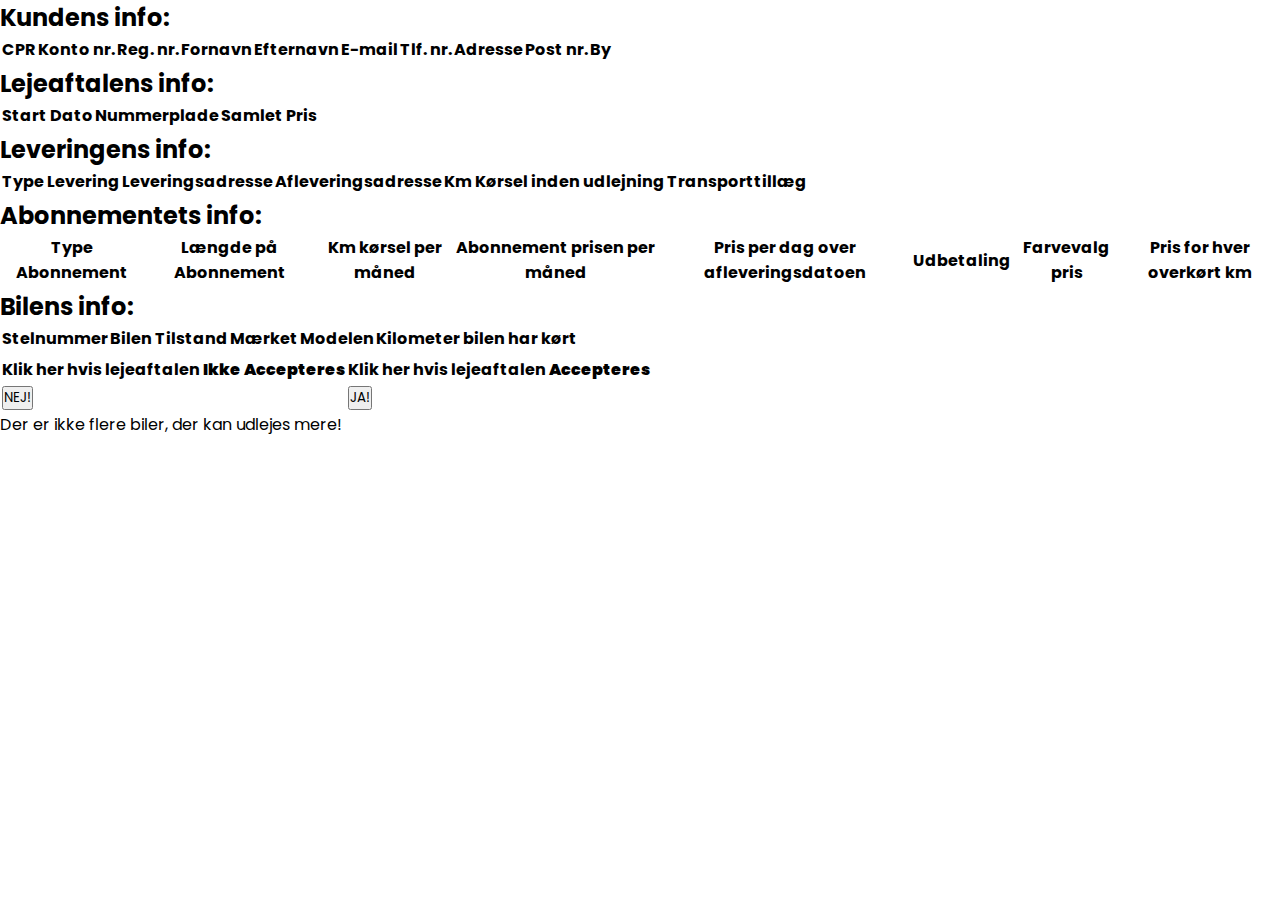
<file: src/main/resources/templates/RegistrerLejeAftale.html>
<!DOCTYPE html>
<html lang="en">
<head>
    <meta charset="UTF-8">
    <title>Data Admin registerer lejeaftaler fra BilAbonnement.dk</title>
    <link rel="stylesheet" href="style.css">
    <link href="https://fonts.googleapis.com/css?family=Poppins:100,200,300,400,600,700&display=swap" rel="stylesheet">
    <link rel="stylesheet" href="https://stackpath.bootstrapcdn.com/font-awesome/4.7.0/css/font-awesome.min.css">
</head>
<body>
    <form method="GET" action="/Admin/RegistrerAftale/deleteAftale" id="deleteAftale"></form>
    <form method="GET" action="/Admin/RegistrerAftale/createAftale" id="createAftale"></form>

    <section>
        <div th:if="${lejeaftale != null}">
            <h2>Kundens info:</h2>
            <table>
                <tr>
                    <th>CPR</th>
                    <th>Konto nr.</th>
                    <th>Reg. nr.</th>
                    <th>Fornavn</th>
                    <th>Efternavn</th>
                    <th>E-mail</th>
                    <th>Tlf. nr.</th>
                    <th>Adresse</th>
                    <th>Post nr.</th>
                    <th>By</th>
                </tr>
                <tr>
                    <td th:text="${lejeaftale.getKunden().getCprnumber()}"></td>
                    <td th:text="${lejeaftale.getKunden().getKontoNum()}"></td>
                    <td th:text="${lejeaftale.getKunden().getRegNum()}"></td>
                    <td th:text="${lejeaftale.getKontakt().getFirstName()}"></td>
                    <td th:text="${lejeaftale.getKontakt().getLastName()}"></td>
                    <td th:text="${lejeaftale.getKontakt().getEmail()}"></td>
                    <td th:text="${lejeaftale.getKontakt().getMobilNumber()}"></td>
                    <td th:text="${lejeaftale.getKontakt().getAddress()}"></td>
                    <td th:text="${lejeaftale.getKontakt().getPostnr()}"></td>
                    <td th:text="${lejeaftale.getKontakt().getCity()}"></td>
                </tr>
            </table>

            <h2>Lejeaftalens info:</h2>
            <table>
                <tr>
                    <th>Start Dato</th>
                    <th>Nummerplade</th>
                    <th>Samlet Pris</th>
                </tr>
                <tr>
                    <td th:text="${lejeaftale.displayStartDate()}"></td>
                    <td th:text="${lejeaftale.getNumberplate()}"></td>
                    <td th:text="${lejeaftale.calculatePrice()} + ' kr.'"></td>
                </tr>
            </table>

            <h2>Leveringens info:</h2>
            <table>
                <tr>
                    <th>Type Levering</th>
                    <th>Leveringsadresse</th>
                    <th>Afleveringsadresse</th>
                    <th>Km Kørsel inden udlejning</th>
                    <th>Transporttillæg</th>
                </tr>
                <tr>
                    <td th:text="${lejeaftale.getLeveringen().getType()}"></td>
                    <td th:text="${lejeaftale.getLeveringen().getLeveringsadresse()}"></td>
                    <td th:text="${lejeaftale.getLeveringen().getAfleveringsadress()}"></td>
                    <td th:text="${lejeaftale.getLeveringen().getKørselDistanceInden()}"></td>
                    <td th:text="${lejeaftale.getLeveringen().getTransportTillæg()} + ' kr.'"></td>
                </tr>
            </table>

            <h2>Abonnementets info:</h2>
            <table>
                <tr>
                    <th>Type Abonnement</th>
                    <th>Længde på Abonnement</th>
                    <th>Km kørsel per måned</th>
                    <th>Abonnement prisen per måned</th>
                    <th>Pris per dag over afleveringsdatoen</th>
                    <th>Udbetaling</th>
                    <th>Farvevalg pris</th>
                    <th>Pris for hver overkørt km</th>
                </tr>
                <tr>
                    <td th:text="${lejeaftale.getAbonnement().displayAbonnementType()}"></td>
                    <td th:text="${lejeaftale.getAbonnement().getAbonnementLængde()} + ' Måneder'"></td>
                    <td th:text="${lejeaftale.getAbonnement().getKmprMd()} + ' km/måned'"></td>
                    <td th:text="${lejeaftale.getAbonnement().getPriceprmonth()} + ' kr./måned'"></td>
                    <td th:text="${lejeaftale.getAbonnement().getAfleveringPrice()} + ' kr./dag'"></td>
                    <td th:text="${lejeaftale.getAbonnement().getUdbetaling()} + ' kr.'"></td>
                    <td th:text="${lejeaftale.getAbonnement().getXtraColorprice()} + ' kr./måned'"></td>
                    <td th:text="${lejeaftale.getAbonnement().getPriceForOverDrive()} + ' kr./km'"></td>
                </tr>
            </table>

            <h2>Bilens info:</h2>
            <table>
                <tr>
                    <th>Stelnummer</th>
                    <th>Bilen Tilstand</th>
                    <th>Mærket</th>
                    <th>Modelen</th>
                    <th>Kilometer bilen har kørt</th>
                </tr>
                <tr>
                    <td th:text="${lejeaftale.getBilen().getStelnummer()}"></td>
                    <td th:text="${lejeaftale.getBilen().getTilstand()}"></td>
                    <td th:text="${lejeaftale.getBilen().getModel().getMærke()}"></td>
                    <td th:text="${lejeaftale.getBilen().getModel().getModel()}"></td>
                    <td th:text="${lejeaftale.getBilen().getKm_kørte()}"></td>
                </tr>
            </table>

            <table>
                <tr>
                    <th>Klik her hvis lejeaftalen <strong>Ikke Accepteres</strong></th>
                    <th>Klik her hvis lejeaftalen <strong>Accepteres</strong></th>
                </tr>
                <tr>
                    <td><button type="submit" form="deleteAftale">NEJ!</button></td>
                    <td><button type="submit" form="createAftale">JA!</button></td>
                </tr>
            </table>

        </div>

        <div th:if="${lejeaftale == null}">
            Der er ikke flere biler, der kan udlejes mere!
        </div>

    </section>

</body>
</html>
</file>
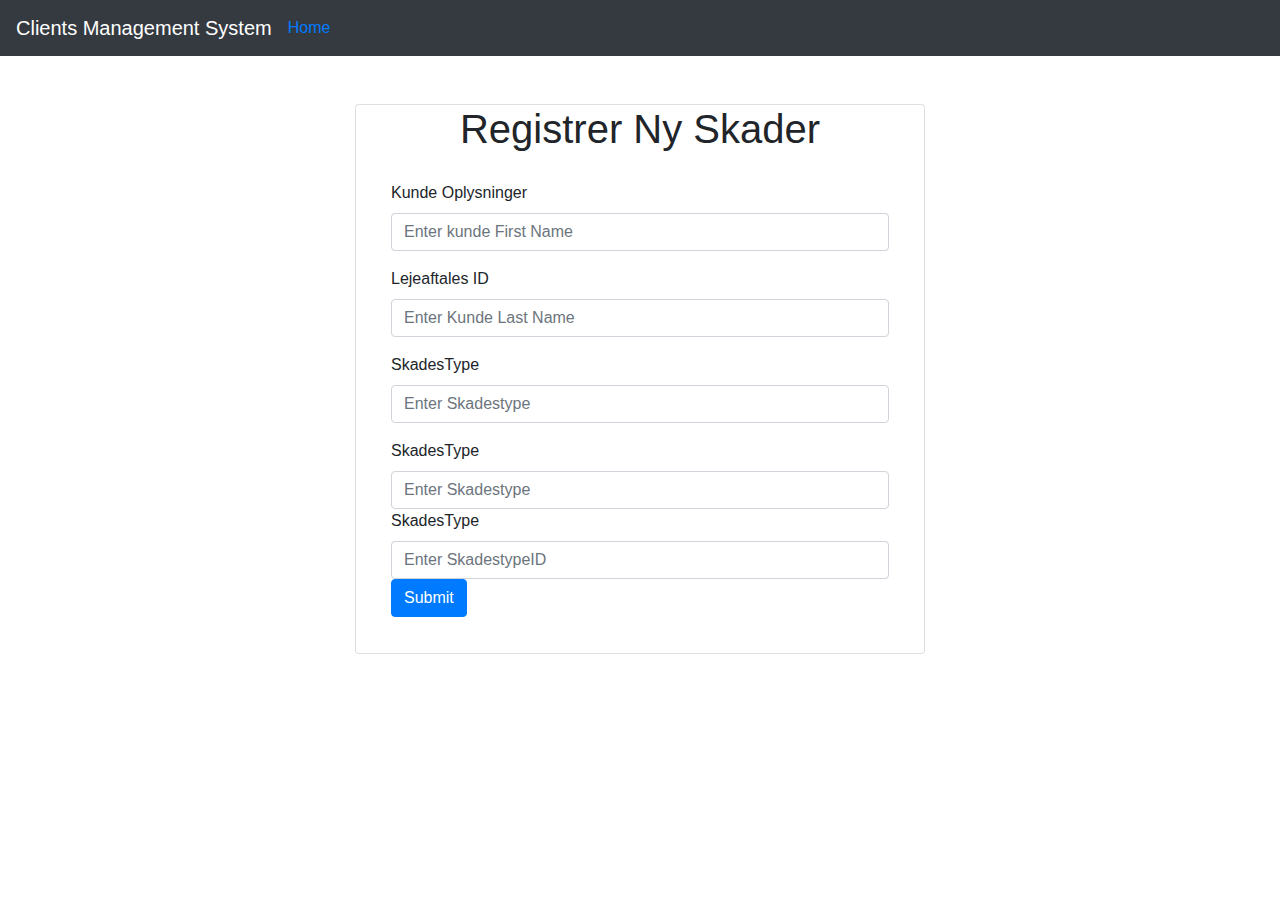
<file: src/main/resources/templates/værksted.html>
<!DOCTYPE html>
<html xmlns:th="http://www.thymeleaf.org" lang="">
<head>
  <meta charset="ISO-8859-1">
  <title>Client Management System</title>
  <link rel="stylesheet"
        href="https://maxcdn.bootstrapcdn.com/bootstrap/4.0.0/css/bootstrap.min.css"
        integrity="sha384-Gn5384xqQ1aoWXA+058RXPxPg6fy4IWvTNh0E263XmFcJlSAwiGgFAW/dAiS6JXm"
        crossorigin="anonymous">
</head>
<body>
<nav class="navbar navbar-expand-md bg-dark navbar-dark">
  <!-- Brand -->
  <a class="navbar-brand" href="#">Clients Management System</a>

  <!-- Toggler/collapsibe Button -->
  <button class="navbar-toggler" type="button" data-toggle="collapse" data-target="#collapsibleNavbar">
    <span class="navbar-toggler-icon"></span>
  </button>

  <!-- Navbar links -->
  <a href="/" class="hero-btn">Home</a>
  </li>
  </ul>
  </div>
</nav>
<br>
<br>
<div class = "container">
  <div class = "row">
    <div class ="col-lg-6 col-md-6 col-sm-6 container justify-content-center card">
      <h1 class = "text-center"> Registrer Ny Skader</h1>
      <div class = "card-body">
        <form th:action="@{/Kunde}" th:object = "${Kunde}" method="POST">
          <div class ="form-group">
            <label> Kunde Oplysninger </label>
            <input
                    type = "text"
                    name = "CprNummer"
                    th:text = "${CprNummer}"
                    class = "form-control"
                    placeholder="Enter kunde First Name"
            />
          </div>

          <div class ="form-group">
            <label> Lejeaftales ID </label>
            <input
                    type = "text"
                    name = "lastName"
                    th:text = "${LejeaftalesID}"
                    class = "form-control"
                    placeholder="Enter Kunde Last Name"
            />
          </div>

          <div class ="form-group">
            <label> SkadesType </label>
            <input
                    type = "text"
                    name = "Skadestype "
                    th:text = "${SkadeType}"
                    class = "form-control"
                    placeholder="Enter Skadestype"
            />
          </div>
          <div class ="form-group">
            <label> SkadesType </label>
            <input
                    type = "text"
                    name = "SkadestypePris "
                    th:text = "${Skadetypepris}"
                    class = "form-control"
                    placeholder="Enter Skadestype"
            />

            <div class ="form-group">
              <label> SkadesType </label>
              <input
                      type = "text"
                      name = "SkadestypePris "
                      th:text = "${SkadetypeID }"
                      class = "form-control"
                      placeholder="Enter SkadestypeID"
              />
              <div class = "box-footer">
                <button type="submit" class = "btn btn-primary">
                  Submit
                </button>
              </div>
        </form>

      </div>
    </div>
  </div>
</div>
</body>
</html>
</file>
<file: src/main/resources/templates/style.css>
*{
    margin: 0;
    padding: 0;
    font-family: 'Poppins', sans-serif;
}
.header{
    min-height: 100vh;
    width: 100%;
    background-image: linear-gradient(rgba(4,9,30,0.7),rgba(4,9,30,0.7)),url(static/Pictures/adminbaggrung.png);
    background-position: center;
    background-size: cover;
    position: relative;
    overflow: hidden;
}

nav{
    display: flex;
    padding: 2% 4%;
    justify-content: space-between;
    align-items: center;
}
nav img{
    width: 135px;
}
.nav-links{
    flex: 1;
    text-align: right;
}
.nav-links ul li{
    list-style: none;
    display: inline-block;
    padding: 8px 12px;
    position: relative;
}
.nav-links ul li a{
    color: #fff;
    text-decoration: none;
    font-size: 13px;
}
.nav-links ul li::after{
    content: '';
    width: 0%;
    height: 2px;
    background: #f44336;
    display: block;
    margin: auto;
    transition: .5s;
}
.nav-links ul li:hover::after{
    width: 100%;
}
nav .fa{
    display: none;
}

.text-box{
    width: 90%;
    color: #fff;
    position: absolute;
    top: 50%;
    left: 50%;
    transform: translate(-50%, -50%);
    text-align: center;
}
.text-box h1{
    font-size: 62px;
}
.text-box p{
    margin: 20px 0 40px;
    font-size: 14px;
    color: #fff;
}
.hero-btn {
    display: inline-block;
    text-decoration: none;
    color: #fff;
    border: 1px solid #fff;
    padding: 12px 34px;
    font-size: 13px;
    background: transparent;
    position: relative;
    cursor: pointer;
    transition: 1s;
}

.hero-btn:hover{
    border: 1px solid #f44336;
    background: #f44336;
}


@media(max-width: 700px)
{
    .nav-links ul li
    {
        display: block;
    }
    .nav-links
    {
        position: absolute;
        background: #f44336;
        height: 100vh;
        width: 200px;
        top: 0;
        right: -200px;
        text-align: left;
        z-index: 2;
        transition: 0.5s;
    }
    .nav-links ul{
        padding: 30px;
    }
    nav .fa{
        display: block;
        color: #fff;
        margin: 10px;
        font-size: 22px;
        cursor: pointer;
    }
    .text-box h1{
        font-size: 20px;
    }
}

/*---------- Biler --------*/

.course{
    width: 80%;
    margin: auto;
    text-align: center;
    padding-top: 100px;
}
h1{
    font-size: 36px;
    font-weight: 600;
}
p{
    color: #777;
    font-size: 14px;
    font-weight: 300;
    line-height: 22px;
    padding: 10px;
}
.row{
    margin-top: 5%;
    display: flex;
    justify-content: space-between;
}

.course-col{
    flex-basis: 31%;
    background: #fff3f3;
    border-radius: 10px;
    margin-bottom: 5%;
    padding: 20px 12px;
    box-sizing: border-box;
    transition: .5s;
}
h3{
    text-align: center;
    font-weight: 600;
    margin: 10px 0;
}
.course-col:hover{
    box-shadow: 0 0 20px 0px rgba(0, 0, 0, 0.2);
}

@media (max-width:700px){
    .row{
        flex-direction: column;
    }
}

/*---------------- vaerksted ----------------*/

.campus{
    width: 80%;
    margin: auto;
    text-align: center;
    padding-top: 50px;
}
.campus-col{
    flex-basis: 32%;
    border-radius: 10px;
    margin-bottom: 30px;
    position: relative;
    overflow: hidden;
}
.campus-col img{
    width: 100%;
}

.layer{
    background: transparent;
    height: 100%;
    width: 100%;
    top: 0;
    left: 0;
    position: absolute;
    transition: .5s;
}
.layer:hover{
    background: rgba(226, 0, 0, 0.7);
}
.layer h3{
    width: 100%;
    font-weight: 500;
    color: #fff;
    font-size: 26px;
    bottom: 0;
    left: 50%;
    transform: translateX(-50%);
    position: absolute;
    opacity: 0;
    transition: .5s;
}
.layer:hover h3{
    bottom: 49%;
    opacity: 1;
}

/*-------------- Biler ----------------*/

.facility{
    width: 80%;
    margin: auto;
    text-align: center;
    padding-top: 100px;
}
.facility-col{
    flex-basis: 31%;
    border-radius: 10px;
    margin-bottom: 5%;
    text-align: left;
}
.facility-col img{
    width: 100%;
    border-radius: 10px;
}
.facility-col p{
    padding: 0;
}
.facility-col h3{
    margin-top: 16px;
    margin-bottom: 15px;
    text-align: left;
}

/*---------------- Trustpilot------------------*/

.testimonials{
    width: 80%;
    margin: auto;
    padding-top: 100px;
    text-align: center;
}

.testimonial-col{
    flex-basis: 44%;
    border-radius: 10px;
    margin-bottom: 5%;
    text-align: left;
    background: #fff3f3;
    padding: 25px;
    cursor: pointer;
    display: flex;
}
.testimonial-col img{
    height: 40px;
    margin-left: 5px;
    margin-right: 30px;
    border-radius: 50%;
}
.testimonial-col p{
    padding: 0;
}
.testimonial-col h3{
    margin-top: 15px;
    text-align: left;
}
.testimonial-col .fa{
    color: #f44336;
}

@media(max-width:700px){
    .testimonial-col img{
        margin-left: 0px;
        margin-right: 15px;
    }
}

/*-------- Call To Action ----------*/


.cta{
    margin: 100px auto;
    width: 80%;
    background-image: linear-gradient(rgba(0,0,0,0.7),rgba(0,0,0,0.7)),url(static/Pictures/baggrund.png);
    background-position: center;
    background-size: cover;
    border-radius: 10px;
    text-align: center;
    padding: 100px 0;
}
.cta h1{
    color: #fff;
    margin-bottom: 40px;
    padding: 0;
}

@media(max-width:700px){
    .cta h1{
        font-size: 24px;
    }
}

/*--------------Footer---------------*/

.footer{
    width: 100%;
    text-align: center;
    padding: 30px 0;
}
.footer h4{
    margin-bottom: 25px;
    margin-top: 20px;
    font-weight: 600;
}

.icons .fa{
    color: #f44336;
    margin: 0 13px;
    cursor: pointer;
    padding: 18px 0;
}
.fa-heart-o{
    color: #f44336;
}


/*--------------- About Us Page --------------*/


.sub-header{
    height: 50vh;
    width: 100%;
    background-image: linear-gradient(rgba(4,9,30,0.7),rgba(4,9,30,0.7)),url(static/Pictures/baggrund.png);
    background-position: center;
    background-size: cover;
    text-align: center;
    color: #fff;
}
.sub-header h1{
    margin-top: 100px;
}
.about-us{
    width: 80%;
    margin: auto;
    padding-top: 80px;
    padding-bottom: 50px;
}

.about-col{
    flex-basis: 48%;
    padding: 30px 2px;
}
.about-col h1{
    padding-top: 0;
}
.about-col p{
    padding: 15px 0 25px;
}

.hero-btn.red-btn{
    border: 1px solid #f44336;
    background: transparent;
    color: #f44336;
}
.hero-btn.red-btn:hover{
    border: 1px solid #f44336;
    background: #f44336;
    color: #fff;
}
.hero-btn.red-btn::after{
    background: #f44336;
}
.hero-btn.red-btn::before{
    background: #f44336;
}
.content-image{
    flex-basis: 50%;
}
.about-col img{
    width: 100%;
}

/*---------- Admin Page -------------*/

.blog-content{
    width: 80%;
    margin: auto;
    padding: 60px 0;
}
.blog-left{
    flex-basis: 65%;
}
.blog-right{
    flex-basis: 32%;
}
.blog-left img{
    width: 100%;
}
.blog-left h2{
    color: #222;
    font-weight: 600;
    margin: 30px 0;
}
.blog-left p{
    color: #999;
    padding: 0;
}

.blog-right h3{
    background: #f44336;
    color: #fff;
    padding: 7px 0;
    font-size: 16px;
    margin-bottom: 20px;
}
.blog-right div{
    display: flex;
    align-items: center;
    justify-content: space-between;
    color: #555;
    padding: 8px;
    box-sizing: border-box;
}

.comment-box{
    border: 1px solid #ccc;
    margin: 50px 0;
    padding: 10px 20px;
}

.comment-box h3{
    text-align: left;
}
.comment-form input, .comment-form textarea{
    width: 100%;
    padding: 10px;
    margin: 15px 0;
    box-sizing: border-box;
    border: none;
    outline: none;
    background: #f0f0f0;
}
.comment-form button{
    margin: 10px 0;
}


@media (max-width:700px){
    .sub-header h1{
        font-size: 24px;
    }
}


/*------- Contact Us Page ------------*/

.location{
    width: 80%;
    margin: auto;
    padding: 80px 0;
}
.location iframe{
    width: 100%;
}

.contact-us{
    width: 80%;
    margin: auto;
}
.contact-col{
    flex-basis: 48%;
    margin-bottom: 30px;
}

.contact-col div{
    display: flex;
    align-items: center;
    margin-bottom: 40px;
}

.contact-col div .fa{
    font-size: 28px;
    color: #f44336;
    margin: 10px;
    margin-right: 30px;
}

.contact-col div p{
    padding: 0;
}
.contact-col div h5{
    font-size: 20px;
    margin-bottom: 5px;
    color: #555;
    font-weight: 400;

}
.contact-col input, .contact-col textarea{
    width: 100%;
    padding: 15px;
    margin-bottom: 17px;
    outline: none;
    border: 1px solid #ccc;
}

.footer-link{
    text-decoration: none;
    color: #777;
}
</file>
